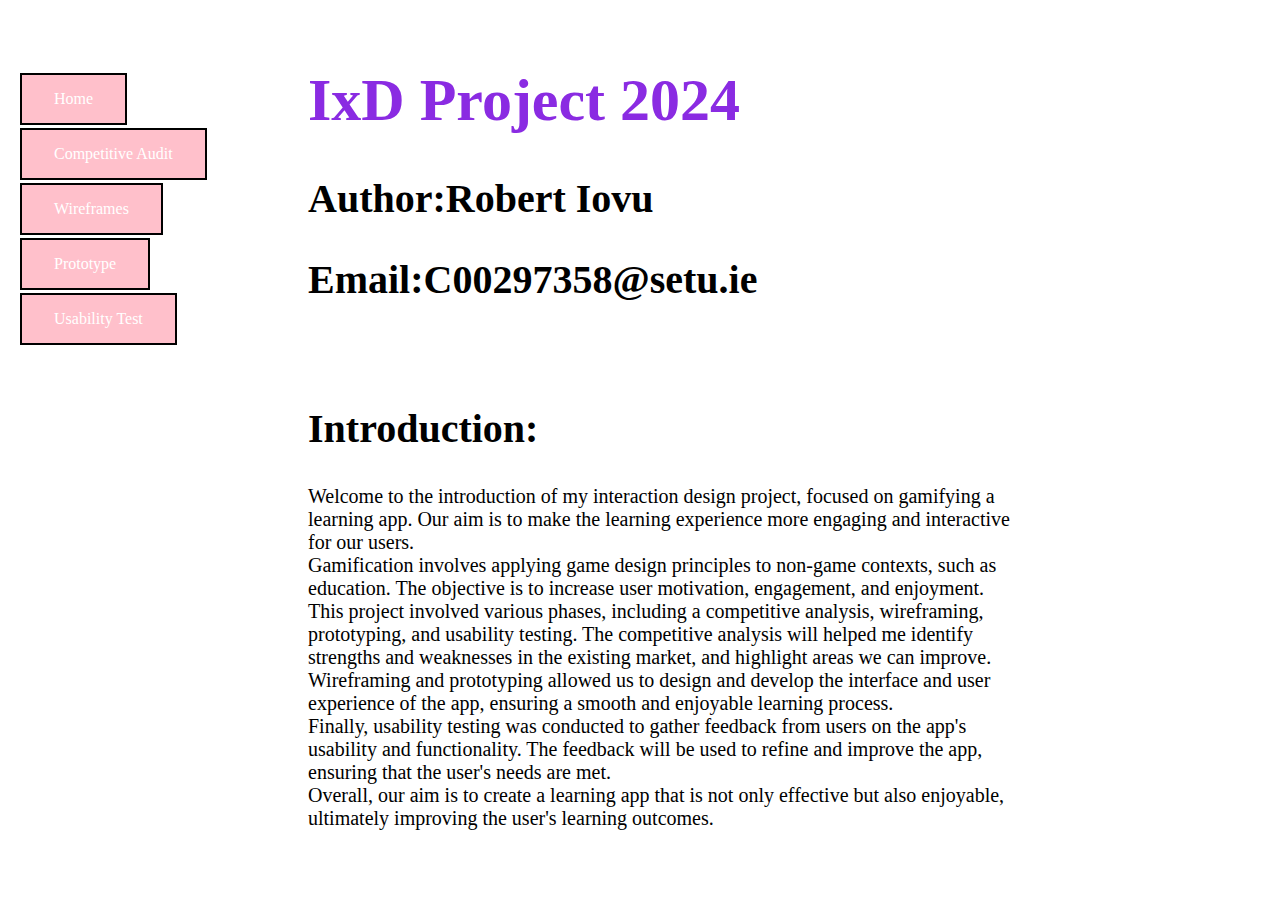
<file: index.html>
<!DOCTYPE html>
<html>
    <head>
        <link rel="stylesheet" href="style.css">
    </head>
<body>
<br>
<h1>IxD Project 2024</h1>
  <h2>Author:Robert Iovu</h2>
  <h2>Email:C00297358@setu.ie</h2>
<br>
<br>
  <h2>Introduction:</h2>
<p>Welcome to the introduction of my interaction design project, focused on gamifying a <br>
    learning app. Our aim is to make the learning experience more engaging and interactive <br>
    for our users.<br>
    Gamification involves applying game design principles to non-game contexts, such as <br>
    education. The objective is to increase user motivation, engagement, and enjoyment. <br>
    This project involved various phases, including a competitive analysis, wireframing, <br>
    prototyping, and usability testing. The competitive analysis will helped me identify <br>
    strengths and weaknesses in the existing market, and highlight areas we can improve. <br>
    Wireframing and prototyping allowed us to design and develop the interface and user <br>
    experience of the app, ensuring a smooth and enjoyable learning process. <br>
    Finally, usability testing was conducted to gather feedback from users on the app's <br>
    usability and functionality. The feedback will be used to refine and improve the app, <br>
    ensuring that the user's needs are met. <br>
    Overall, our aim is to create a learning app that is not only effective but also enjoyable, <br>
    ultimately improving the user's learning outcomes. <br>

</body>
<div clas="buttons">
  <a class="btn1" href="index.html">Home</a>
  <a class="btn2" href="CompetitiveAudit.html">Competitive Audit</a>
  <a class="btn3" href="Wireframes.html">Wireframes</a> 
  <a class="btn4" href="Prototype.html">Prototype</a>
  <a class="btn5" href="Usability Test.html">Usability Test</a>
</div>
</html>
</file>
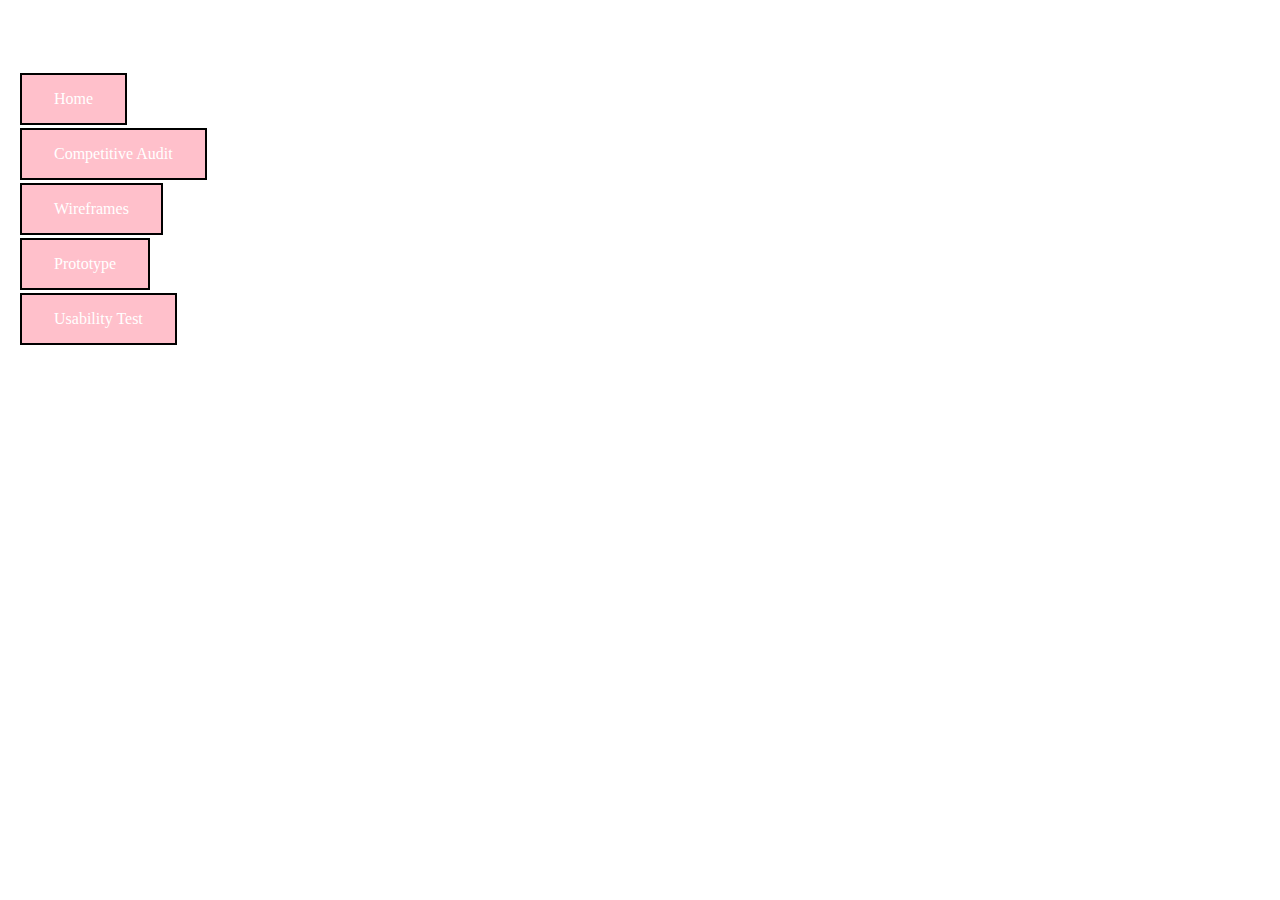
<file: CompetitiveAudit.html>
<!DOCTYPE html>
<html>
    <head>
        <link rel="stylesheet" href="style.css">
    </head>
    <div clas="buttons">
        <a class="btn1" href="index.html">Home</a>
        <a class="btn2" href="CompetitiveAudit.html">Competitive Audit</a>
        <a class="btn3" href="Wireframes.html">Wireframes</a> 
        <a class="btn4" href="Prototype.html">Prototype</a>
        <a class="btn5" href="Usability Test.html">Usability Test</a>
      </div>
    </html>
</file>
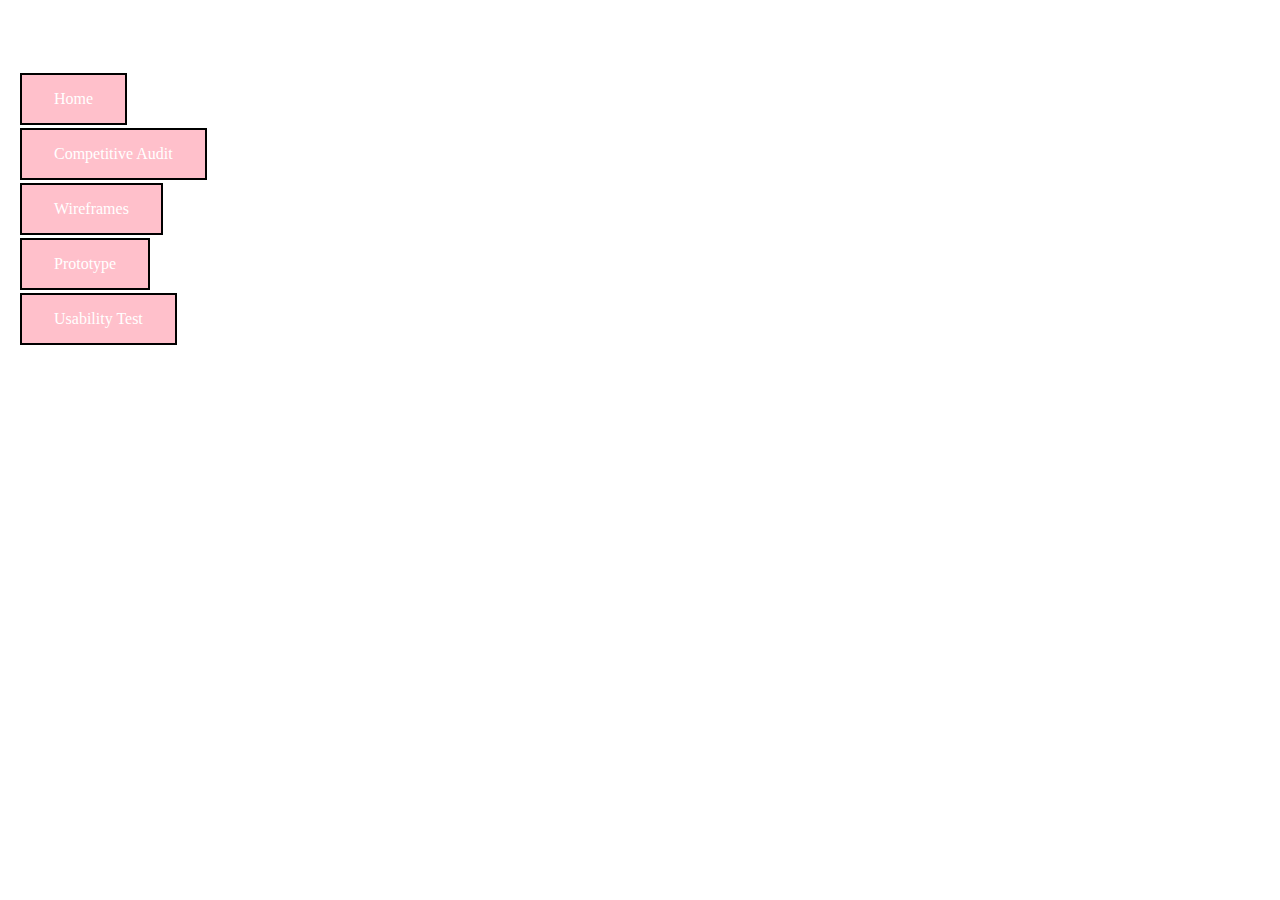
<file: Wireframes.html>
<!DOCTYPE html>
<html>
    <head>
        <link rel="stylesheet" href="style.css">
    </head>
    <div clas="buttons">
        <a class="btn1" href="index.html">Home</a>
        <a class="btn2" href="CompetitiveAudit.html">Competitive Audit</a>
        <a class="btn3" href="Wireframes.html">Wireframes</a> 
        <a class="btn4" href="Prototype.html">Prototype</a>
        <a class="btn5" href="Usability Test.html">Usability Test</a>
      </div>
    </html>
</file>
<file: style.css>
h1{
   color:blueviolet; font-size: 60px; margin-left: 300px; 
}
h2{
    font-size: 40px; margin-left: 300px;
}
p{
    font-size: 20px; margin-left: 300px;
}
.btn1{
    position:absolute ; left: 20px; bottom: 775px;
    background-color: pink; 
    border: none;
    color: white;
    padding: 15px 32px;
    text-align: center;
    text-decoration: none;
    display: inline-block;
    font-size: 16px;
    border: 2px solid black;
}
.btn2{
    position:absolute ; left: 20px; bottom: 720px;
    background-color: pink; 
    border: none;
    color: white;
    padding: 15px 32px;
    text-align: center;
    text-decoration: none;
    display: inline-block;
    font-size: 16px;
    border: 2px solid black;
}
.btn3{
    position:absolute ; left: 20px; bottom: 665px;
    background-color: pink; 
    border: none;
    color: white;
    padding: 15px 32px;
    text-align: center;
    text-decoration: none;
    display: inline-block;
    font-size: 16px;
    border: 2px solid black;
}
.btn4{
    position:absolute ; left: 20px; bottom: 610px;
    background-color: pink; 
    border: none;
    color: white;
    padding: 15px 32px;
    text-align: center;
    text-decoration: none;
    display: inline-block;
    font-size: 16px;
    border: 2px solid black;
}
.btn5{
    position:absolute ; left: 20px; bottom: 555px;
    background-color: pink; 
    border: none;
    color: white;
    padding: 15px 32px;
    text-align: center;
    text-decoration: none;
    display: inline-block;
    font-size: 16px;
    border: 2px solid black;
}
</file>
